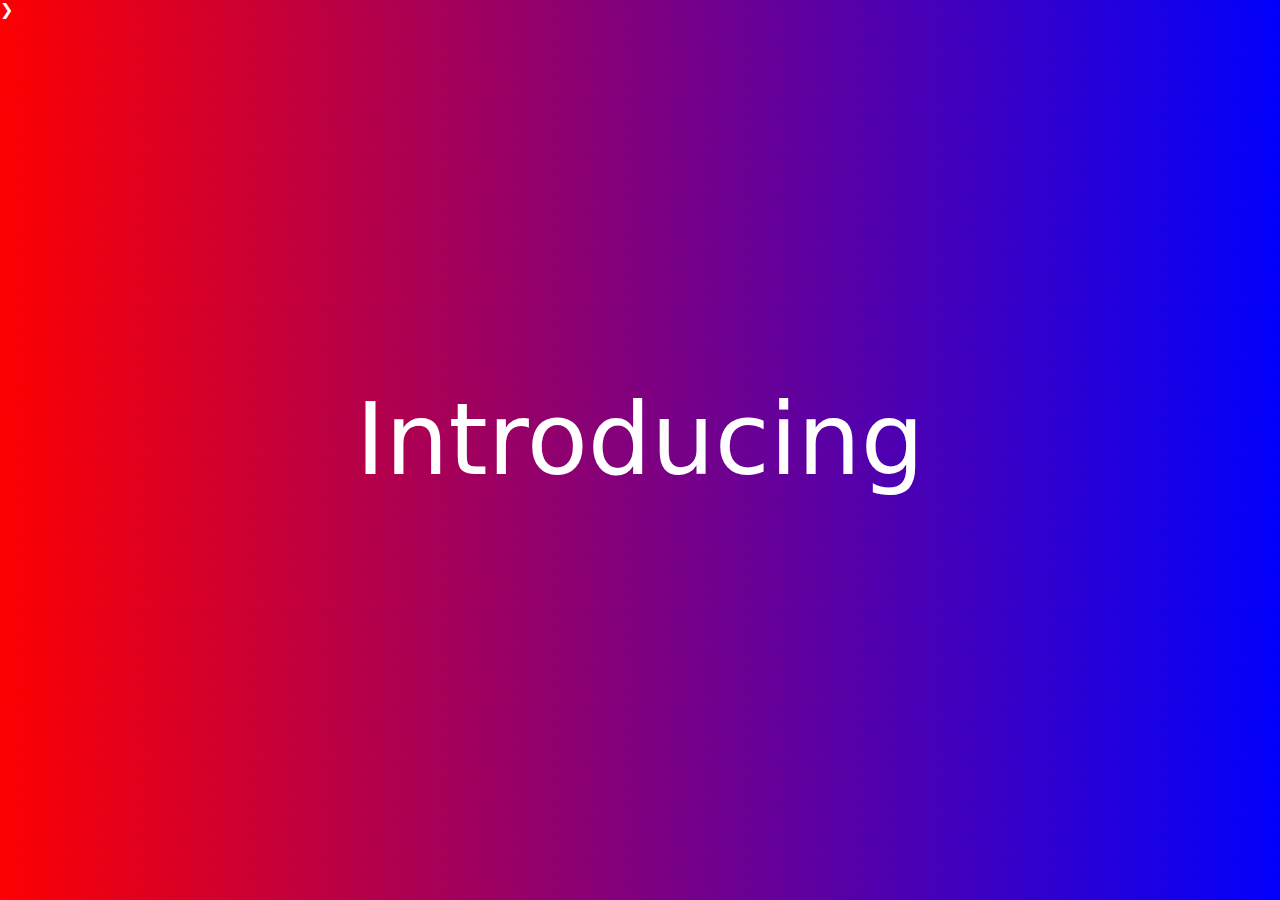
<file: Project Module 2/Introducing/index.html>
<!DOCTYPE html>
<html lang="en">
  <head>
    <meta charset="UTF-8" />
    <meta http-equiv="X-UA-Compatible" content="IE=edge" />
    <meta name="viewport" content="width=device-width, initial-scale=1.0" />
    <link rel="stylesheet" href="style.css" />
    <title>Document</title>
  </head>
  <body>
    <div class="container" id="enter">Introducing</div>
    <div class="container" id="enter">The next gen of Online Bet</div>
    <div class="container" id="enter">bet77.com</div>
    <div class="container">
      <img src="./img/MH.jpg" alt="" class="avatar" />
      <div class="name">V. M. Hướng - Leader</div>
    </div>
    <div class="container">
      <img src="./img/TM.jpg" alt="" class="avatar" />
      <div class="name">Nguyễn Tiến Mạnh - Features</div>
    </div>
    <div class="container">
      <img src="./img/QD1.jpg" alt="" class="avatar" />
      <div class="name">Lại Quang Duy - Presenter</div>
    </div>
    <div class="container">
      <img src="./img/TC.jpg" alt="" class="avatar" />
      <div class="name">Nguyễn Thành Chung - Test</div>
    </div>
    <div class="container">
      <div class="container-1">
        <div class="container-square">
          <img src="./img/MH.jpg" alt="" class="avatar" />
          <div class="name">Hướng Lãnh Đạo</div>
        </div>
        <div class="container-square">
          <img src="./img/TM.jpg" alt="" class="avatar" />
          <div class="name">Mạnh Phong Độ</div>
        </div>
        <div class="container-square">
          <img src="./img/QD1.jpg" alt="" class="avatar" />
          <div class="name">Duy Lại Hóng Dạo</div>
        </div>
        <div class="container-square">
          <img src="./img/TC.jpg" alt="" class="avatar" />
          <div class="name">Chung Handsome</div>
        </div>
      </div>
      <div>Thank you JS07!</div>
    </div>
    <!-- <a class="prev" onclick="plusSlides(-1)">&#10094;</a> -->
    <a class="next" onclick="plusSlides(1)">&#10095;</a>
    <script src="./app.js"></script>
  </body>
</html>
</file>
<file: Project Module 2/Introducing/style.css>
*{
    padding: 0px;
    margin: 0px;
    font-family: system-ui, -apple-system, BlinkMacSystemFont, 'Segoe UI', Roboto, Oxygen, Ubuntu, Cantarell, 'Open Sans', 'Helvetica Neue', sans-serif;
}
body{
    background:linear-gradient(45deg, red, blue);
}
.container{
    text-align: center;
    color: white;
    font-size: 100px;
    position: absolute;
    top: 50%;
    left: 50%;
    transform: translateX(-50%) translateY(-59%);
    
}
.avatar{
    width: 250px;
    height: 250px;
    border-radius: 50%;
    border: 5px solid white;
}
.name{
    font-size: 50px
    ;
}
.next{
    color: white;
}
.container .container-1 .container-square{
    /* display: flex;
    justify-content:flex-start; */
    /* background: rgb(red, green, blue) ; */

    border-radius: 5px;
    font-size: 1px;
    display: inline-block;
    
    margin: 5px;
      
}
.container .container-1 .container-square .avatar{
    width: 250px;
    height: 250px;
    border-radius: 50px;
    border: none;

}
.container .container-1 {
    display: flex;
    flex-direction: row;
    
    background: rgba(255, 255, 255, 0.3);
    padding: 10px;
    border-radius: 20px;
   
}
</file>
